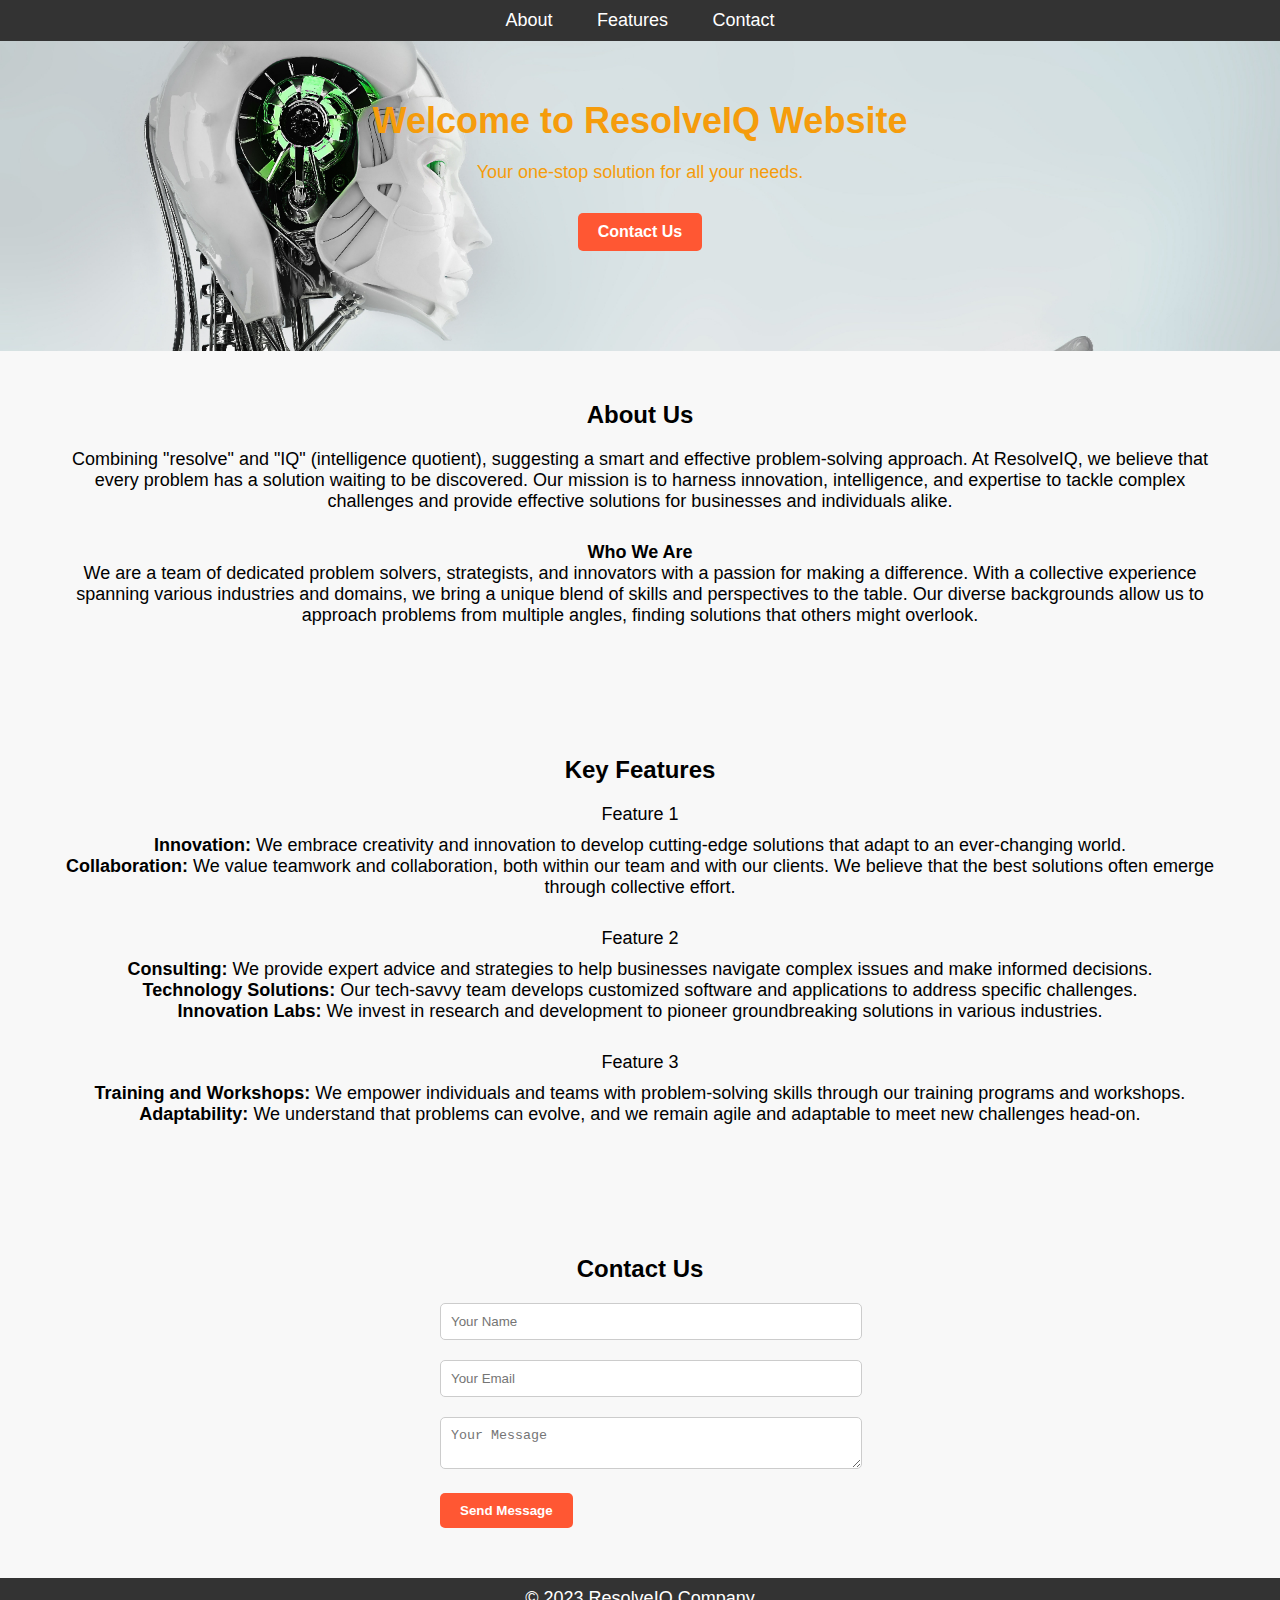
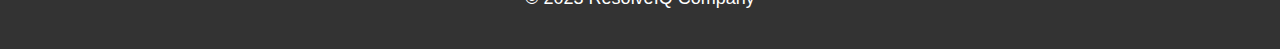
<file: Landing Page/index.html>
<!DOCTYPE html>
<html lang="en">
<head>
    <meta charset="UTF-8">
    <meta name="viewport" content="width=device-width, initial-scale=1.0">
    <link rel="stylesheet" href="style.css">
    <title>Landing Page</title>
</head>
<body>
    <div id="header">
    <header>
        <nav>
            <ul>
                <li><a href="#about">About</a></li>
                <li><a href="#features">Features</a></li>
                <li><a href="#contact">Contact</a></li>
            </ul>
        </nav>
    </header>
    <section id="hero">
        <h1>Welcome to ResolveIQ Website</h1>
        <p>Your one-stop solution for all your needs.</p>
        <a href="#contact" class="cta-button">Contact Us</a>
    </section>
    <section id="about">
        <h2>About Us</h2>
        <p>  Combining "resolve" and "IQ" (intelligence quotient), suggesting a smart and effective problem-solving approach.
            At ResolveIQ, we believe that every problem has a solution waiting to be discovered. 
            Our mission is to harness innovation, intelligence, and expertise to tackle complex challenges and provide effective solutions for businesses and individuals alike.
        </p>
        <p><b>Who We Are</b><br>
            We are a team of dedicated problem solvers, strategists, and innovators with a passion for making a difference. 
            With a collective experience spanning various industries and domains, we bring a unique blend of skills and perspectives to the table. 
            Our diverse backgrounds allow us to approach problems from multiple angles, finding solutions that others might overlook.</p>
    </section>
    <section id="features">
        <h2>Key Features</h2>
        <ul>
            <li>Feature 1</li>
            <p><b>Innovation:</b> We embrace creativity and innovation to develop cutting-edge solutions that adapt to an ever-changing world.

               <br><b>Collaboration:</b> We value teamwork and collaboration, both within our team and with our clients. 
                We believe that the best solutions often emerge through collective effort.</p>
            <li>Feature 2</li>
            <p><b>Consulting:</b> We provide expert advice and strategies to help businesses navigate complex issues and make informed decisions.<br>

                <b>Technology Solutions:</b> Our tech-savvy team develops customized software and applications to address specific challenges.<br>
                
                <b>Innovation Labs:</b> We invest in research and development to pioneer groundbreaking solutions in various industries.</p>
            <li>Feature 3</li>
            <p><b>Training and Workshops:</b> We empower individuals and teams with problem-solving skills through our training programs and workshops.
           <br> <b>Adaptability:</b> We understand that problems can evolve, and we remain agile and adaptable to meet new challenges head-on.</p>
        </ul>
    </section>
    <section id="contact">
        <h2>Contact Us</h2>
        <form>
            <input type="text" placeholder="Your Name">
            <input type="email" placeholder="Your Email">
            <textarea placeholder="Your Message"></textarea>
            <button type="submit" class="cta-button">Send Message</button>
        </form>
    </section>
    <footer>
        <p>&copy; 2023 ResolveIQ Company</p>
    </footer>
    <script src="script.js"></script>
</div>
</body>
</html>
</file>
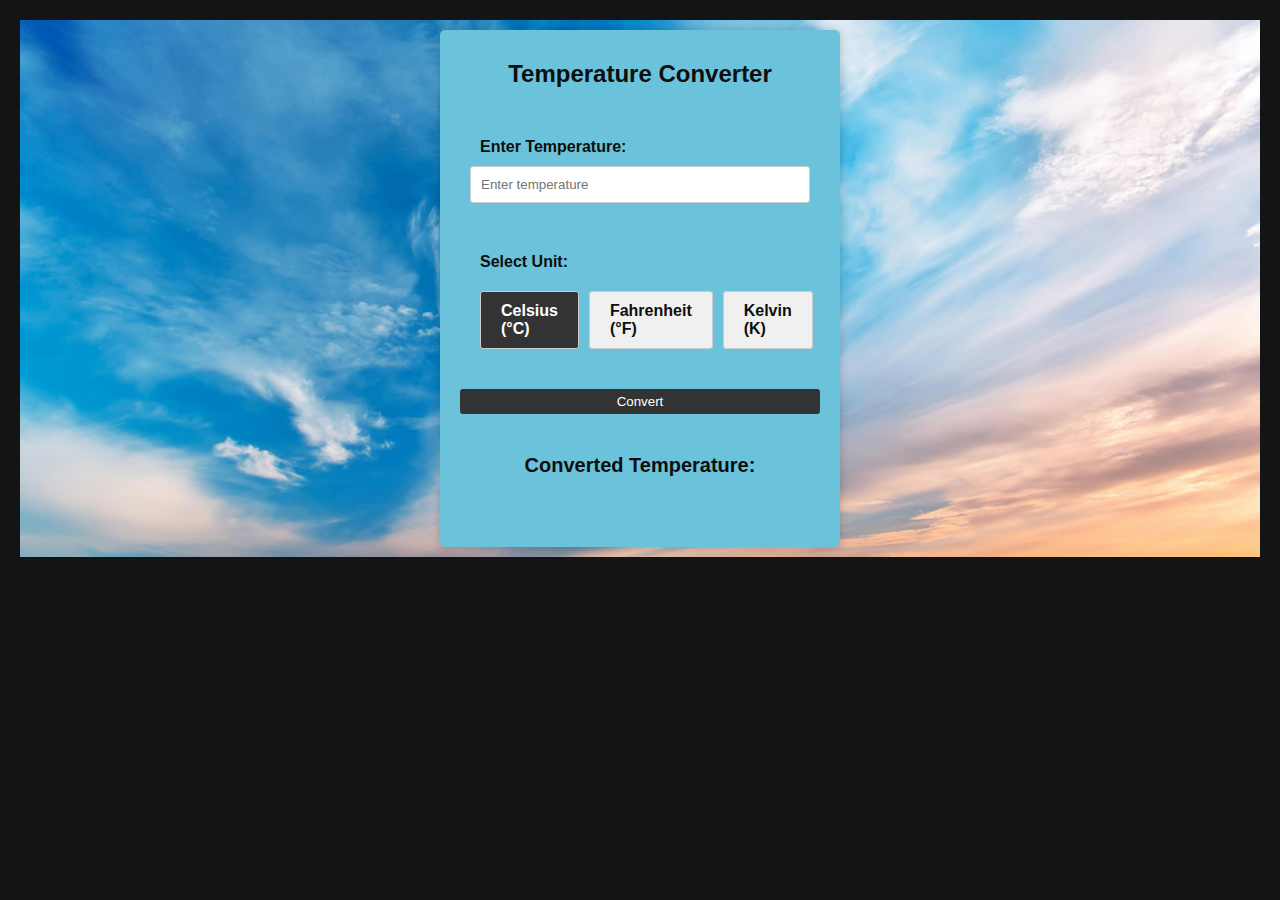
<file: Temperature/index.html>
<!DOCTYPE html>
<html lang="en">
<head>
    <meta charset="UTF-8">
    <meta name="viewport" content="width=device-width, initial-scale=1.0">
    <link rel="stylesheet" href="styles.css">
    <title>Temperature Converter</title>
</head>
<body>
    <div id="header">
    <div class="container">
        <h1>Temperature Converter</h1>

        <div class="input-group">
            <label for="temperature">Enter Temperature:</label>
            <input type="text" id="temperature" placeholder="Enter temperature" required>
        </div>

        <div class="input-group">
            <label>Select Unit:</label>
            <div class="radio-group">
                <input type="radio" name="unit" value="celsius" id="celsius" checked>
                <label for="celsius">Celsius (°C)</label>
                <input type="radio" name="unit" value="fahrenheit" id="fahrenheit">
                <label for="fahrenheit">Fahrenheit (°F)</label>
                <input type="radio" name="unit" value="kelvin" id="kelvin">
                <label for="kelvin">Kelvin (K)</label>
            </div>
        </div>
    

        <button id="convertButton">Convert</button>

        <div class="result">
            <p class="converted-temperature">Converted Temperature:</p>
            <p id="convertedTemperature"></p>
        </div>
    </div>
    <script src="script.js"></script>
</div>
</body>
</html>
</file>
<file: Landing Page/style.css>
body, h1, h2, p, ul, li, form, input, textarea, button {
    margin: 0;
    padding: 0;
}

body {
    font-family: Arial, sans-serif;
}

header {
    background-color: #333;
    color: #22c64b;
    padding: 10px 0;
    position: fixed;
    width: 100%;
}


nav ul {
    list-style-type: none;
    text-align: center;
}

nav li {
    display: inline;
    margin: 0 20px;
}

nav a {
    text-decoration: none;
    color: #fff;
}

#hero {
    background-image: url(img/IQ.jpg);
    background-size: cover;
    text-align: center;
    color: #f59c0c;
    padding: 100px 0;
}


h1 {
    font-size: 36px;
    margin-bottom: 20px;
}

p {
    font-size: 18px;
    margin-bottom: 30px;
}




.cta-button {
    display: inline-block;
    background-color: #ff5733;
    color: #fff;
    padding: 10px 20px;
    text-decoration: none;
    border-radius: 5px;
    font-weight: bold;
}

.cta-button:hover {
    background-color: #ff4500;
}



section {
    padding: 50px;
    background-color: #f8f8f8;
    text-align: center;
}

h2 {
    font-size: 24px;
    margin-bottom: 20px;
}

ul {
    list-style-type: none;
}

li {
    font-size: 18px;
    margin-bottom: 10px;
}
form {
    max-width: 400px;
    margin: 0 auto;
    text-align: left;
}


input[type="text"],
input[type="email"],
textarea {
    width: 100%;
    padding: 10px;
    margin-bottom: 20px;
    border: 1px solid #ccc;
    border-radius: 5px;
}


button[type="submit"] {
    background-color: #ff5733;
    color: #fff;
    padding: 10px 20px;
    border: none;
    border-radius: 5px;
    font-weight: bold;
    cursor: pointer;
}


button[type="submit"]:hover {
    background-color: #ff4500;
}



footer {
    background-color: #333;
    color: #fff;
    text-align: center;
    padding: 10px 0;
}
</file>
<file: Temperature/styles.css>
#header{
    width:100% ;
    max-height: 100%;
    background-image: url(gok/1.jpg);
    background-size:cover;
    background-position:center;
}

* {
    margin: 0;
    max-height: 100%;
    padding: 10px;
    box-sizing: border-box;
}

.container {
    max-width: 400px;
    
    margin: 0 auto;
    padding: 20px;
    background-color: hwb(193 42% 14%);
    border-radius: 5px;
    box-shadow: 0 0 10px rgba(0, 0, 0, 0.2);
}



h1 {
    text-align: center;
    font-size: 24px;
    margin-bottom: 20px;
    
}



.input-group {
    margin-bottom: 20px;
}

label {
    display: block;
    font-weight: bold;
}


input[type="text"] {
    width: 100%;
    padding: 10px;
    border: 1px solid #ccc;
    border-radius: 3px;
}


.radio-group {
    display: flex;
    gap: 10px;
}

.radio-group input[type="radio"] {
    display: none;
}

.radio-group label {
    background-color: #f0f0f0;
    padding: 10px 20px;
    border: 1px solid #ccc;
    border-radius: 3px;
    cursor: pointer;
}

.radio-group input[type="radio"]:checked + label {
    background-color: #333;
    color: #fff;
}


body {
    background-color:rgb(19, 20, 21);
    color: #0e0e0c;
    font-family: Arial, sans-serif;
}




button {
    display: block;
    width: 100%;
    padding: 5px;
    background-color: #333333;
    color: #fff;
    border: none;
    border-radius: 3px;
    cursor: pointer;
}


button:hover {
    background-color: #555;
}

.result {
    margin-top: 20px;
    text-align: center;
}

.converted-temperature {
    font-weight: bold;
    font-size: 20px;
    margin-bottom: 10px;
}
</file>
